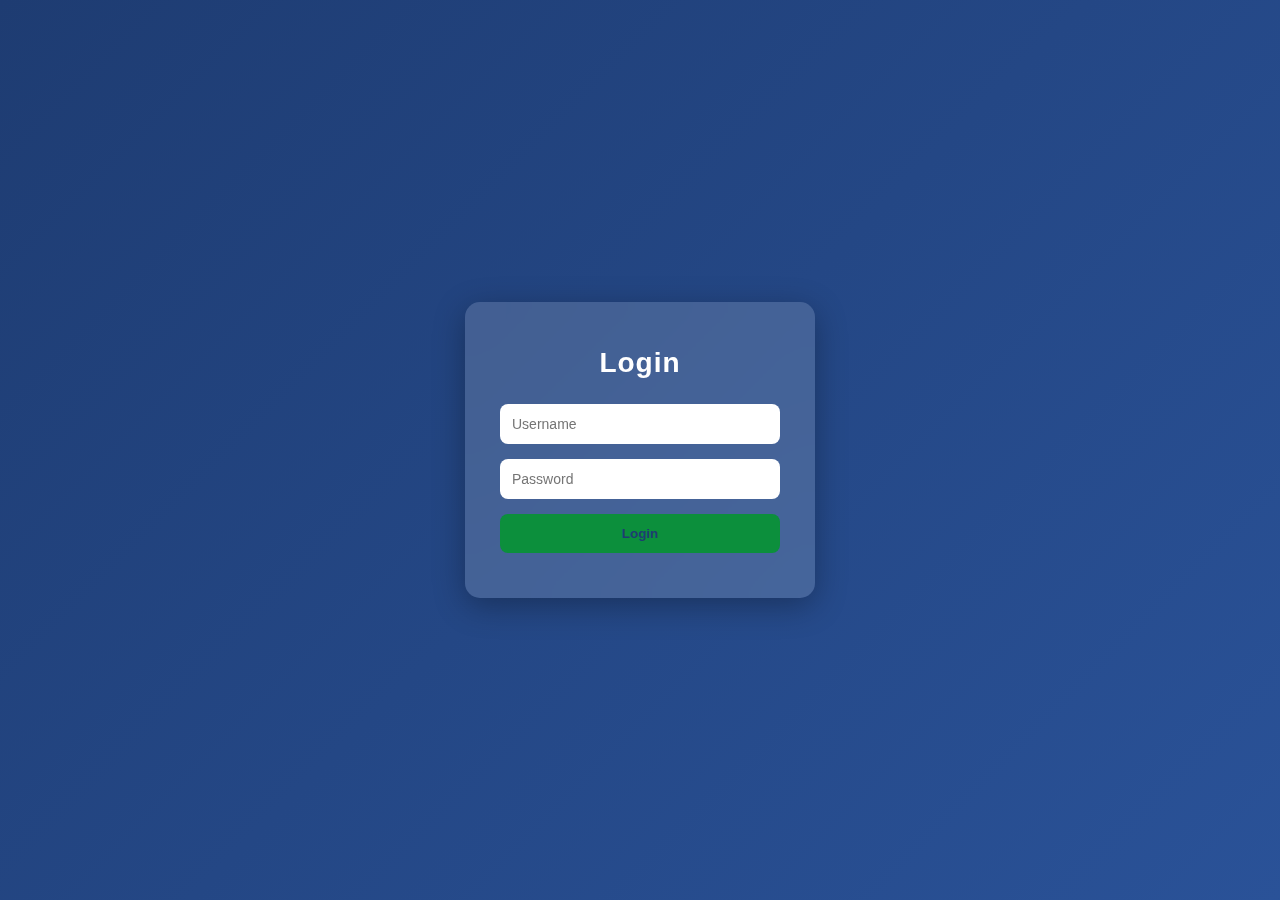
<file: ecommerce-catalog/index.html>
<!DOCTYPE html>
<html>
<head>
<meta charset="UTF-8">
<meta name="viewport" content="width=device-width, initial-scale=1.0">
<title>Pro Store</title>
<link rel="stylesheet" href="style.css">
<script src="script.js" defer></script>
</head>
<body>

<header>
    <h1>Pro Store</h1>
    <div>
        <button id="logoutBtn">Logout</button>
        <span id="cart-count">Cart: 0</span>
    </div>
</header>

<div class="controls">

    <div>
        <button id="gridViewBtn">Grid</button>
        <button id="listViewBtn">List</button>
    </div>

    <select id="categoryFilter"></select>

    <select id="priceFilter">
        <option value="all">All Prices</option>
        <option value="0-50">0-50</option>
        <option value="50-100">50-100</option>
        <option value="100-1000">100+</option>
    </select>

    <select id="ratingFilter">
        <option value="all">All Ratings</option>
        <option value="4">4+ Stars</option>
        <option value="3">3+ Stars</option>
    </select>

    <select id="stockFilter">
        <option value="all">All Stock</option>
        <option value="in">In Stock</option>
    </select>

    <select id="sortSelect">
        <option value="default">Sort</option>
        <option value="priceLow">Price Low → High</option>
        <option value="priceHigh">Price High → Low</option>
        <option value="rating">Top Rated</option>
    </select>

</div>

<section id="productGrid" class="grid"></section>

<div class="pagination">
    <button id="prevBtn">Prev</button>
    <span id="pageNumber"></span>
    <button id="nextBtn">Next</button>
</div>

<section class="cart">
    <h2>Cart</h2>
    <div id="cartItems"></div>
    <h3 id="totalPrice"></h3>
    <button id="checkoutBtn">Checkout</button>
</section>

<!-- Product Modal -->
<div id="productModal" class="modal">
    <div class="modal-content">
        <span id="closeProductModal">&times;</span>
        <div id="productDetails"></div>
    </div>
</div>

<!-- Payment Modal -->
<div id="paymentModal" class="modal">
    <div class="modal-content">
        <h3>Fake Payment Gateway</h3>
        <input type="text" placeholder="Card Number">
        <input type="text" placeholder="Expiry Date">
        <input type="text" placeholder="CVV">
        <button id="payBtn">Pay Now</button>
        <button id="closePayModal">Cancel</button>
    </div>
</div>

</body>
</html>
</file>
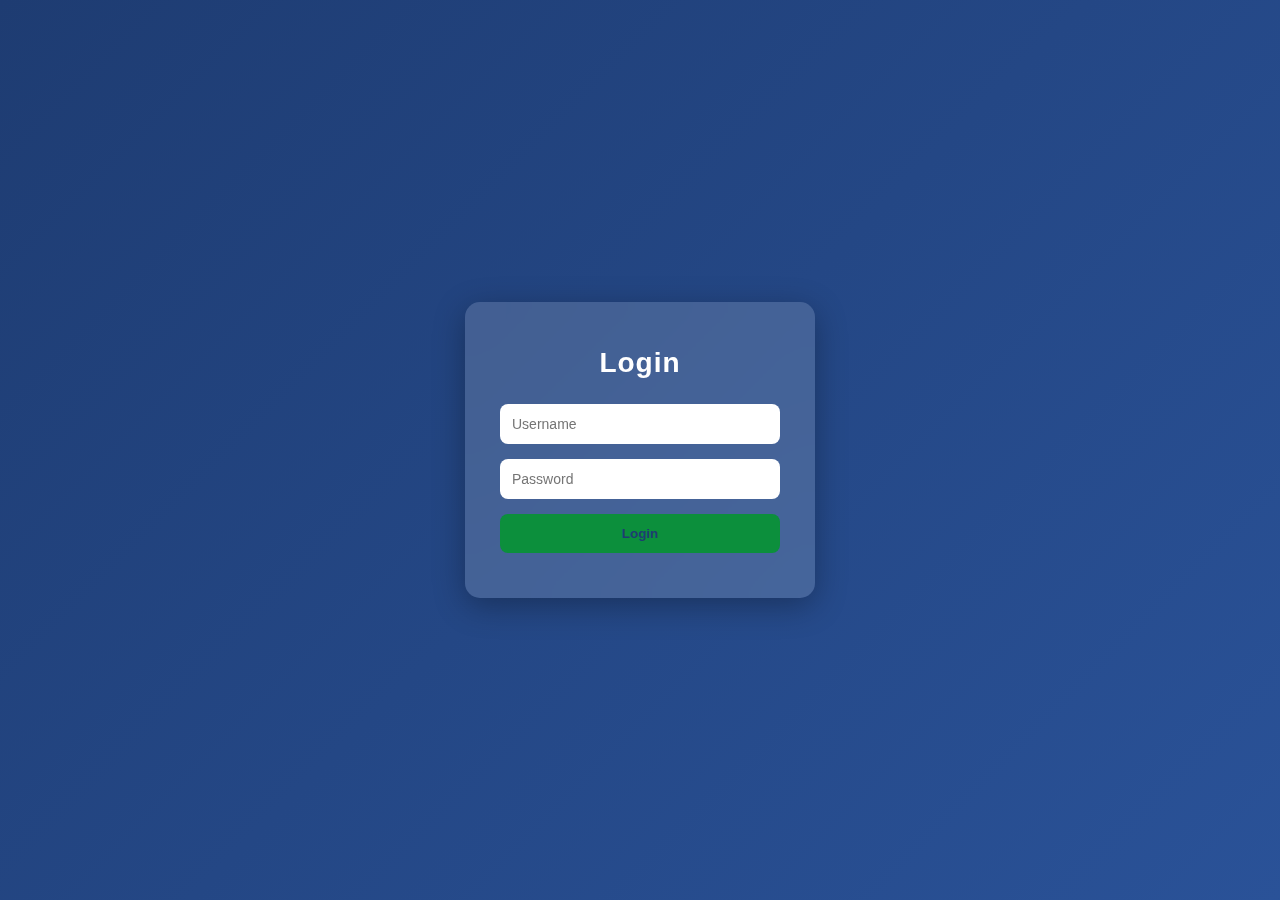
<file: ecommerce-catalog/login.html>
<!DOCTYPE html>
<html>
<head>
<meta charset="UTF-8">
<meta name="viewport" content="width=device-width, initial-scale=1.0">
<title>Login</title>
<link rel="stylesheet" href="style.css">
</head>
<body class="center">

<div class="auth-box">
    <h2>Login</h2>
    <input type="text" id="username" placeholder="Username">
    <input type="password" id="password" placeholder="Password">
    <button id="loginBtn">Login</button>
</div>

<script>
document.getElementById("loginBtn").onclick = function() {
    const user = username.value;
    const pass = password.value;

    if (!user || !pass) {
        alert("Please fill all fields");
        return;
    }

    localStorage.setItem("user", JSON.stringify({ username: user }));
    window.location.href = "index.html";
};
</script>

</body>
</html>
</file>
<file: ecommerce-catalog/style.css>
/* RESET */
* {
    margin: 0;
    padding: 0;
    box-sizing: border-box;
}

body {
    font-family: 'Segoe UI', sans-serif;
    background: linear-gradient(135deg, #1e3c72, #2a5298);
    min-height: 100vh;
}

/* CENTER LOGIN */
.center {
    display: flex;
    justify-content: center;
    align-items: center;
}

/* LOGIN BOX */
.auth-box {
    background: rgba(255, 255, 255, 0.15);
    backdrop-filter: blur(15px);
    padding: 45px 35px;
    border-radius: 15px;
    width: 350px;
    box-shadow: 0 8px 32px rgba(0, 0, 0, 0.3);
    text-align: center;
    color: white;
    animation: fadeIn 0.8s ease;
}

.auth-box h2 {
    margin-bottom: 25px;
    font-size: 28px;
    letter-spacing: 1px;
}

/* INPUT FIELDS */
.auth-box input {
    width: 100%;
    padding: 12px;
    margin-bottom: 15px;
    border-radius: 8px;
    border: none;
    outline: none;
    font-size: 14px;
    transition: 0.3s ease;
}

.auth-box input:focus {
    transform: scale(1.03);
    box-shadow: 0 0 10px rgba(255,255,255,0.6);
}

/* LOGIN BUTTON */
.auth-box button {
    width: 100%;
    padding: 12px;
    border-radius: 8px;
    border: none;
    background: rgb(12, 143, 60);
    color: #1e3c72;
    font-weight: bold;
    cursor: pointer;
    transition: 0.3s ease;
}

.auth-box button:hover {
    background: #111;
    color: white;
    transform: translateY(-3px);
}

/* ANIMATION */
@keyframes fadeIn {
    from {
        opacity: 0;
        transform: translateY(30px);
    }
    to {
        opacity: 1;
        transform: translateY(0);
    }
}

/* ---------- KEEP YOUR STORE STYLES BELOW ---------- */

header {
    background: #111;
    color: white;
    padding: 15px;
    display: flex;
    justify-content: space-between;
}

.controls {
    display: flex;
    flex-wrap: wrap;
    gap: 10px;
    padding: 15px;
    background: white;
}

#productGrid.grid {
    display: grid;
    grid-template-columns: repeat(auto-fill, minmax(220px, 1fr));
    gap: 15px;
    padding: 15px;
}

.product {
    background: white;
    padding: 15px;
    border-radius: 10px;
    box-shadow: 0 5px 15px rgba(0,0,0,0.1);
    text-align: center;
    transition: 0.3s ease;
}

.product:hover {
    transform: translateY(-5px);
}

.product img {
    height: 120px;
    object-fit: contain;
}

button {
    padding: 6px 12px;
    border: none;
    background: #1e3c72;
    color: white;
    border-radius: 6px;
    cursor: pointer;
}

button:hover {
    background: #2a5298;
}

.cart {
    background: white;
    margin: 20px;
    padding: 20px;
    border-radius: 10px;
}

.modal {
    display: none;
    position: fixed;
    inset: 0;
    background: rgba(0,0,0,0.6);
    justify-content: center;
    align-items: center;
}

.modal-content {
    background: white;
    padding: 20px;
    border-radius: 10px;
}

@media(max-width:600px){
    #productGrid.grid {
        grid-template-columns: 1fr;
    }
}
</file>
